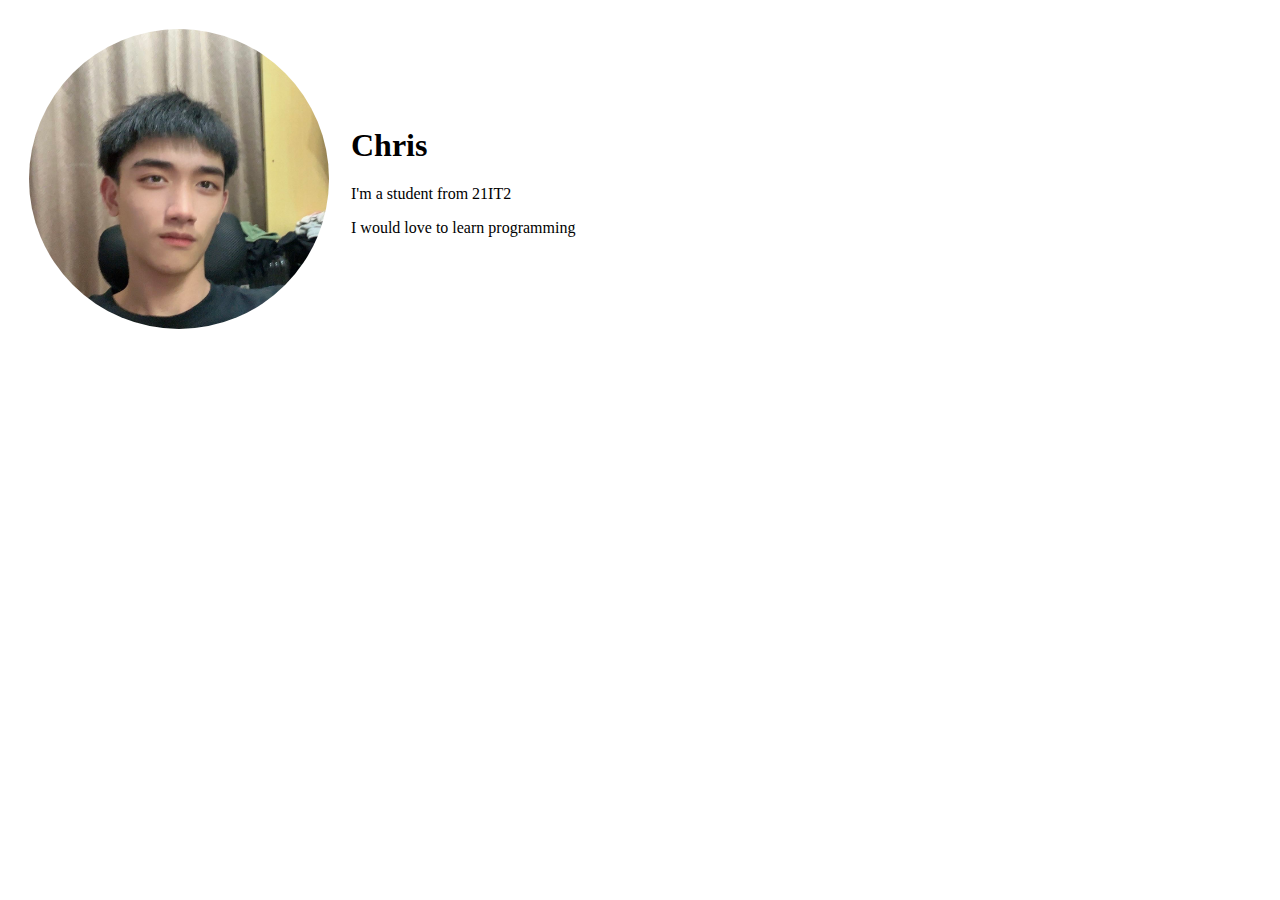
<file: index.html>
<!DOCTYPE html>
<html lang="en">
<head>
    <meta charset="UTF-8">
    <meta http-equiv="X-UA-Compatible" content="IE=edge">
    <meta name="viewport" content="width=device-width, initial-scale=1.0">
    <title>Page1</title>
</head>
<body>
   <table cellspacing="20">
    <tbody>
        <tr>
            <td>
            <div style="width:300px; height:300px; border-radius:50%; overflow:hidden;">
            <img src="112211.jpg" alt="photo" width=300px; height=300px;>
            </div>
            </td>
            <td>
            <h1>Chris</h1>
            <p>I'm a student from 21IT2</p>
            <p>I would love to learn programming</p>
            </td>
        </tr>
    </tbody>
   </table>
</body>
</html>
</file>
